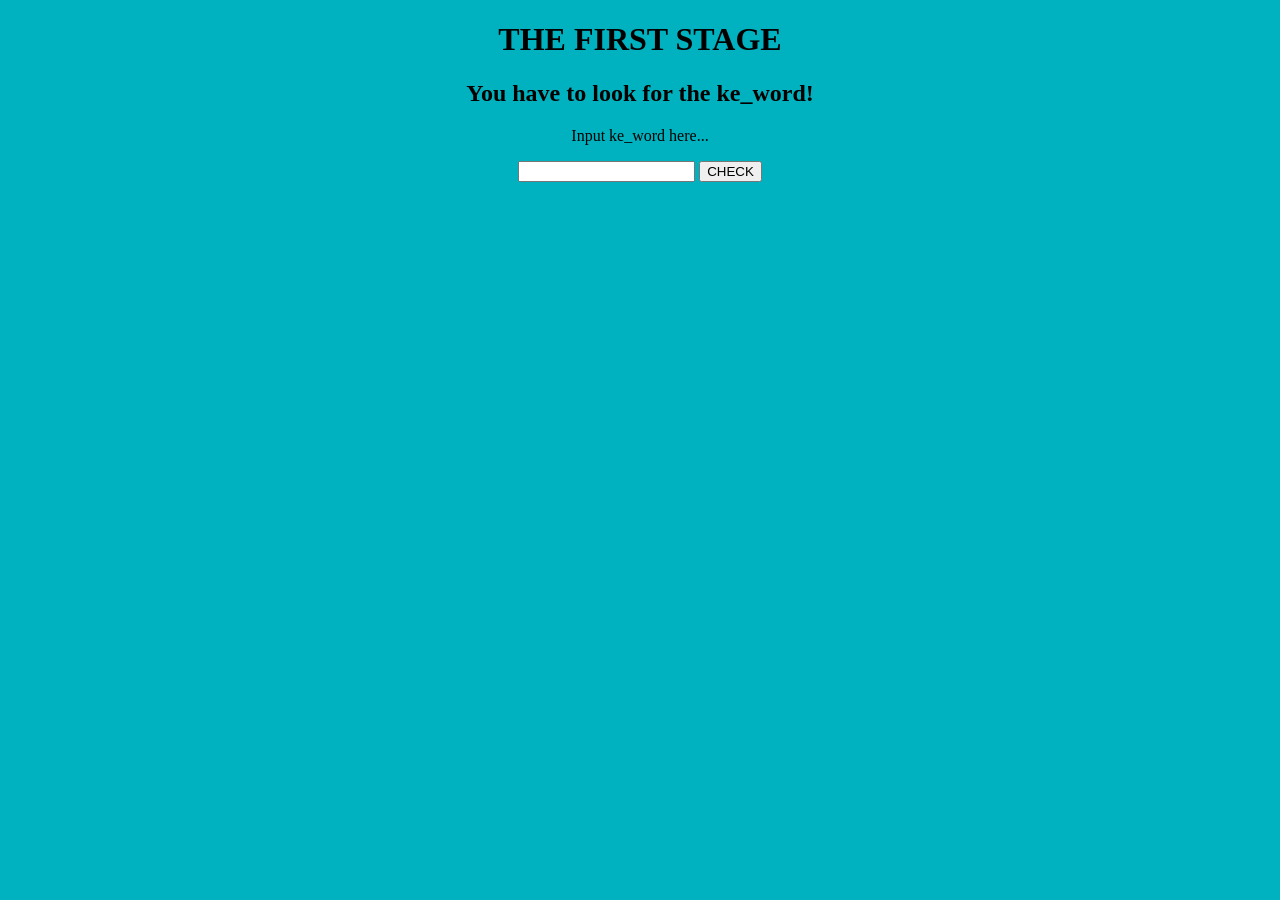
<file: index.html>
<!DOCTYPE html>
<html lang="ja" data-one="OH, I DIDN'T EXPECT YOU TO LOOK HERE! NICE!">
  <head>
    <meta charset="utf-8">
    <title>THE FIRST STAGE</title>
    <link rel="stylesheet" href="index.css"> 
    <!--THE FIRST STAGE HINT: keу.css-->
  </head>
  <body>
    <h1>THE FIRST STAGE</h1>  
    <h2>You have to look for the ke_word!</h2>
    <p>Input ke_word here...</p>
    <input type="text" id="i">
    <button id="b">CHECK</button>
    <!--sorry, I misspelled a word...-->
    <script src="index.js"></script>
  </body>
</html>
</file>
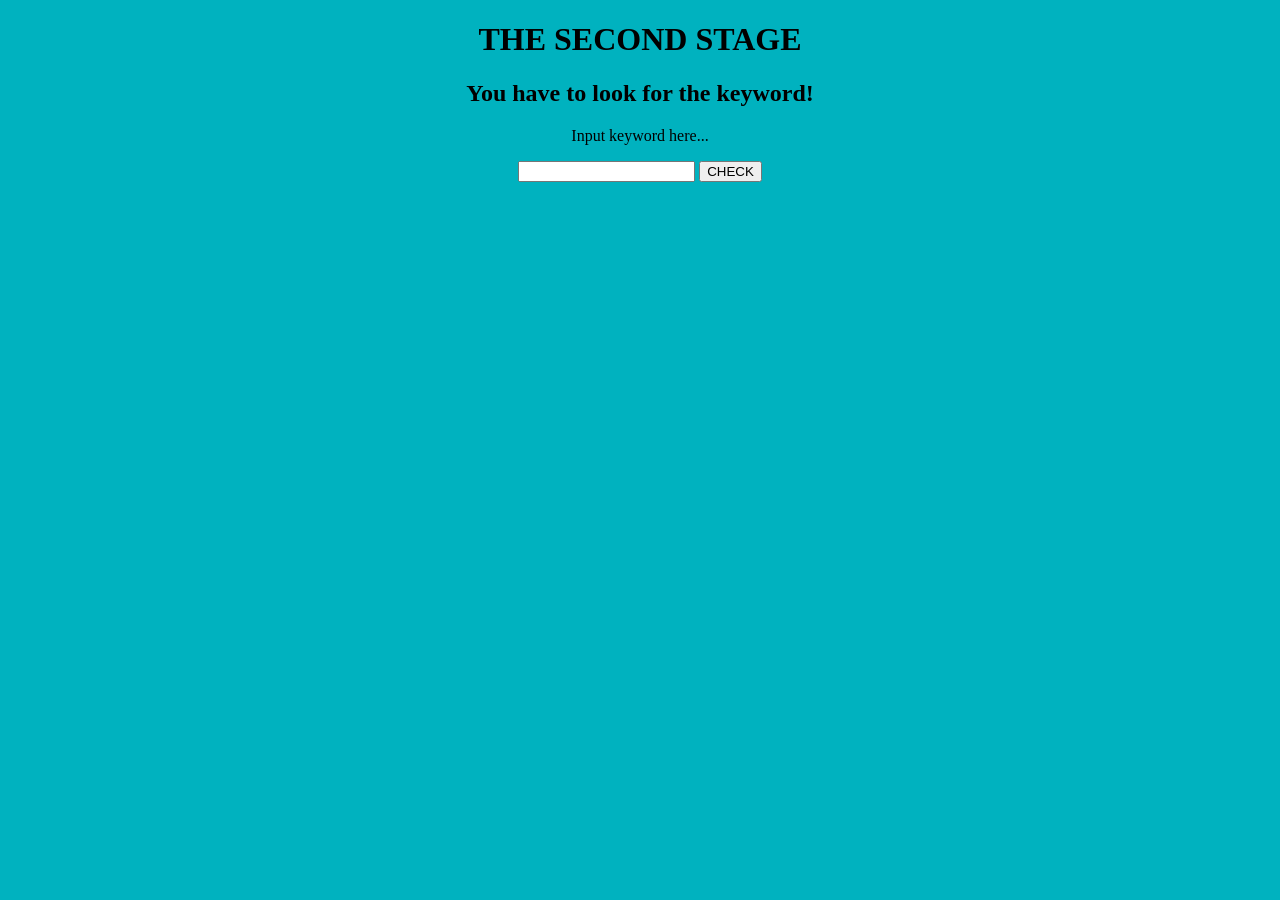
<file: is_it_difficult..html>
<!DOCTYPE html>
<html lang="ja">
  <head>
    <meta charset="utf-8">
    <title>THE FIRST STAGE</title>
    <link rel="stylesheet" href="index.css"> 
  </head>
  <body>
    <h1>THE SECOND STAGE</h1>  
    <h2>You have to look for the keyword!</h2>
    <p>Input keyword here...</p>
    <input type="text" id="i">
    <button id="b">CHECK</button>
    <script src="index.js"></script>
  </body>
</html>
</file>
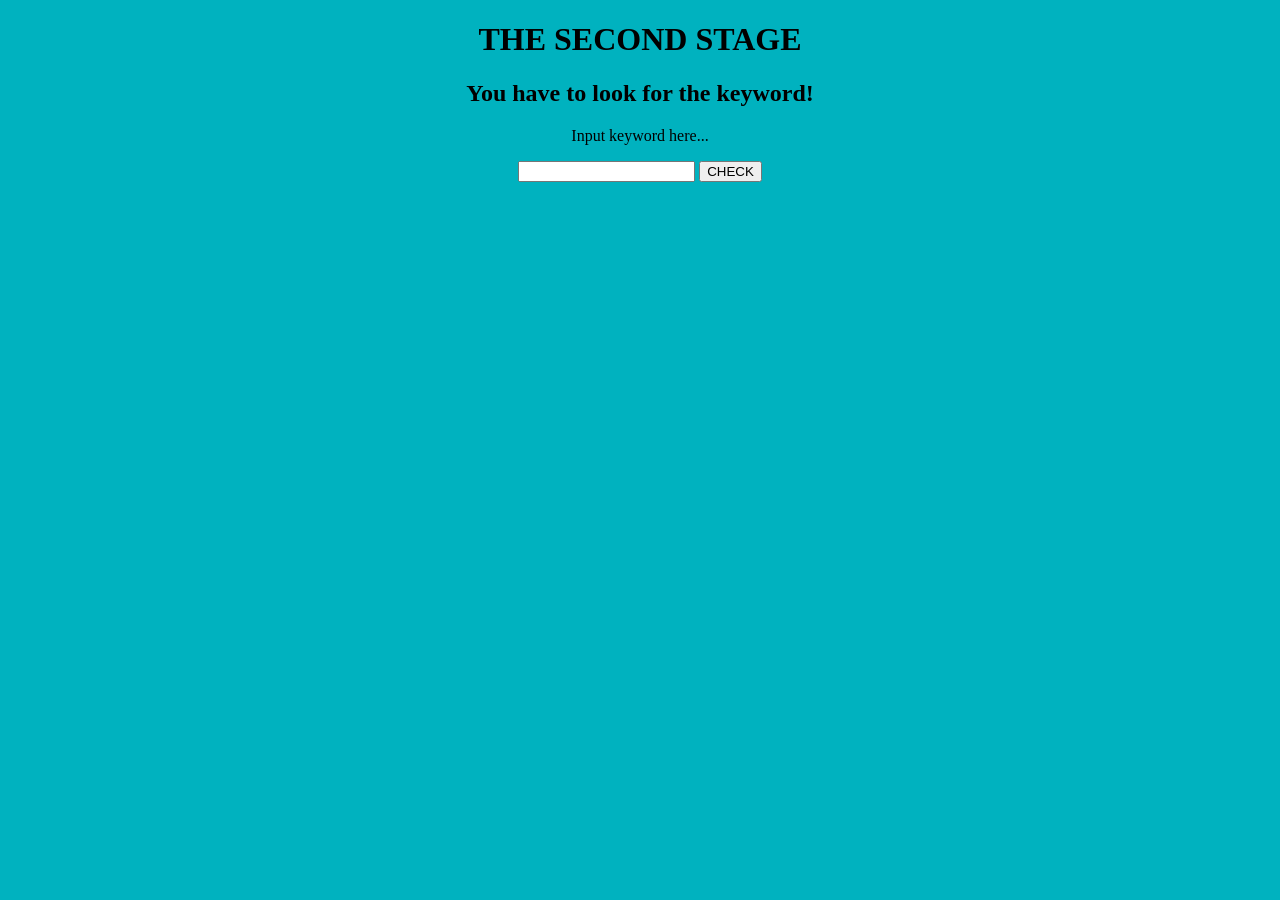
<file: is_it_difficult@.html>
<!DOCTYPE html>
<html lang="ja">
  <head data-key="saluton">
    <meta charset="utf-8">
    <title>THE FIRST STAGE</title>
    <link rel="stylesheet" href="index.css"> 
  </head>
  <body>
    <h1>THE SECOND STAGE</h1>  
    <h2>You have to look for the keyword!</h2>
    <p>Input keyword here...</p>
    <input type="text" id="i">
    <button id="b">CHECK</button>
    <script src="index.js"></script>
  </body>
</html>
</file>
<file: index.css>
body{
  background-color: #00b2bf;
  text-align: center;
}
</file>
